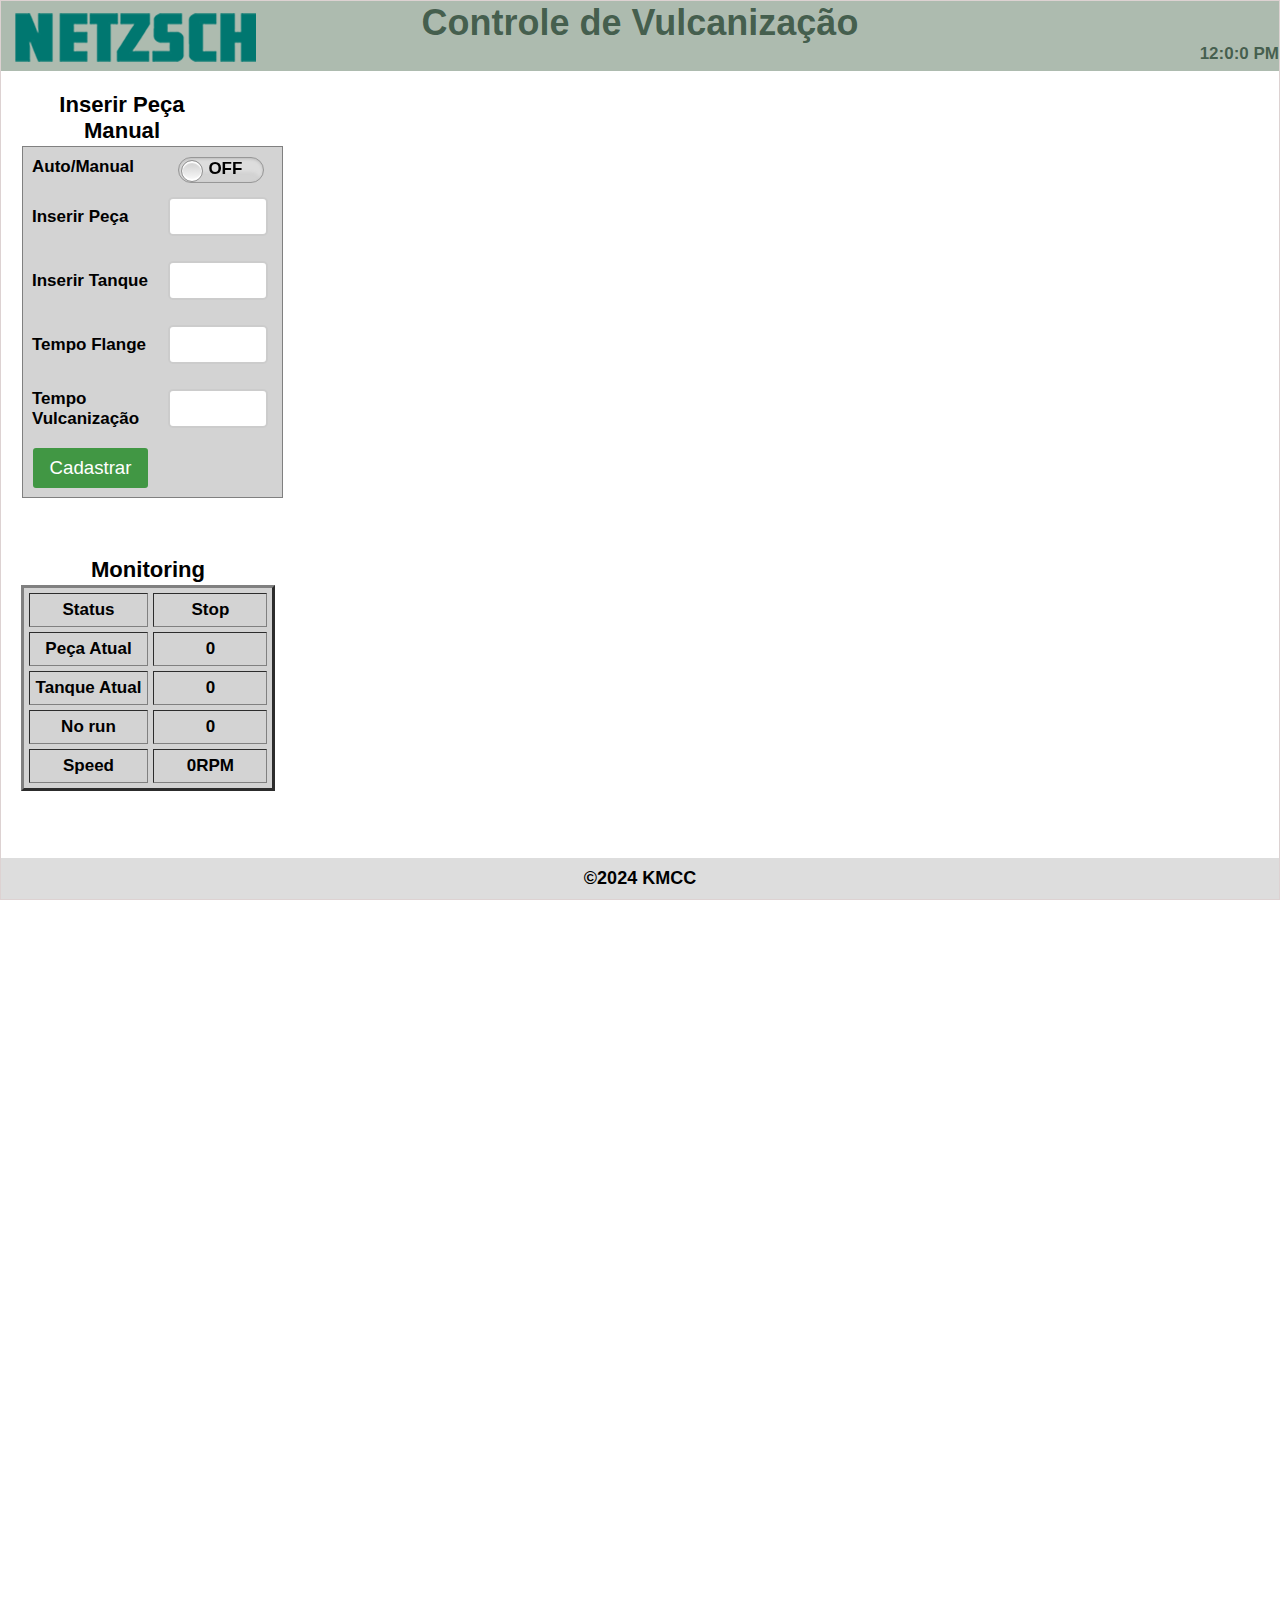
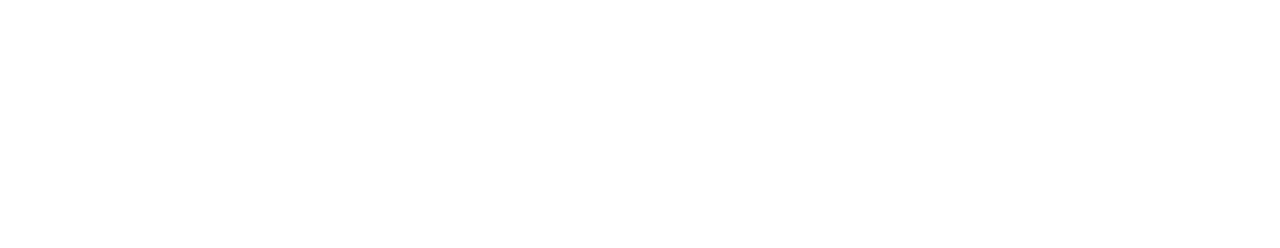
<file: index.html>
<!-- AWP_In_Variable Name='"DB_WEBSERVER".Auto_Man' -->
<!-- AWP_In_Variable Name='"IOMotor".Run_CMD' -->
<!-- AWP_In_Variable Name='"IOMotor".Power' -->
<!-- AWP_In_Variable Name='"DB_WEBSERVER".inserirpeca' -->
<!-- AWP_In_Variable Name='"DB_WEBSERVER".SPPeca' -->
<!-- AWP_In_Variable Name='"DB_WEBSERVER".SPTanque' -->
<!-- AWP_In_Variable Name='"DB_WEBSERVER".SPFlange' -->
<!-- AWP_In_Variable Name='"DB_WEBSERVER".SPVulc' -->
<!-- AWP_In_Variable Name='"DB_WEBSERVER".bCadastrarPeca' -->

<!DOCTYPE html>
<html>
<head>
	<meta charset="utf-8" />
	<title>KMCC</title>
    
	<script src="raphael-2.1.4.min.js"></script>
    <script src="justgage.js"></script>	
    <script src="jquery-3.2.1.min.js"></script>
	<link rel="stylesheet" href="mystyle.css"> 
    <link rel="stylesheet" href="switch.css" type="text/css" media="screen" />
    
</head>
<body>
    <div id="container">
        <div id="header">
            <div class="title1">Controle de Vulcanização</div>
			<img src="ndblogo.png" alt="Descrição da Imagem" id="pos_logo" />
            <!-- <div class="title2"></div> -->
			
			<div align="right" id="DateNow">12:0:0 PM</div>
        </div>	
		
        <div id="content">
			
			<div id="pos1">				
				<h3>Inserir Peça Manual</h3>
				<table frame="box" cellpadding="6px" cellspacing="3px" bgcolor="LightGray" align="center" >					
					<tr>
						<th align="left" style="text-align:justify" title="ON=Auto, OFF=Man">Auto/Manual 							
						</th>
						<th class="switch"><span class="thumb"> </span><input type="checkbox" id='"DB_WEBSERVER".Auto_Man'/>
						</th>
					</tr>						
					<tr>
						<th align="left" title="0 - 999">Inserir Peça 							
						</th>						
						<th>
							<input size="6" type="text"  min="0.0" max="100.0" style="text-align:center" id="SPPeca" class="input-field"> 								
						</th>				
					</tr>
					<tr>
						<th align="left" title="0 - 100">Inserir Tanque							
						</th>						
						<th>
							<input size="6" type="text"  min="0.0" max="100.0" style="text-align:center" id="SPTanque" class="input-field"> 								
						</th>				
					</tr>
					<tr>
						<th align="left" title="0 - 100">Tempo Flange							
						</th>						
						<th>
							<input size="6" type="text"  min="0.0" max="100.0" style="text-align:center" id="SPFlange" class="input-field"> 								
						</th>				
					</tr>
					<tr>
						<th align="left" title="0 - 100">Tempo Vulcanização							
						</th>						
						<th>
							<input size="6" type="text"  min="0.0" max="100.0" style="text-align:center" id="SPVulc" class="input-field"> 								
						</th>				
					</tr>
					<tr>											
						<th>
							<form id="myForm">
								<input type="hidden" name='"DB_WEBSERVER".bCadastrarPeca' id="hiddenField" value="0">
								<input type="submit" value="Cadastrar" class="button button-on">
							</form>													
						</th>				
					</tr>
					
						
									
				</table>
			</div>
            <div id="pos2">				
				<h3>Monitoring</h3>
				<table border="3px" cellpadding="6px" cellspacing="5px" bgcolor="LightGray" align="center">					
					<tr>
						<th>Status 							
						</th>
						<th style="width:100px" id="Status_Run">Stop							
						</th>	
					</tr>
					<tr>
						<th>Peça Atual					
						</th>
						<th id="peca1">0							
						</th>
					</tr>
					<tr>
						<th>Tanque Atual					
						</th>
						<th id="tanque1">0							
						</th>
					</tr>					
					<tr>
						<th>No run							
						</th>
						<th id="NoRun">0							
						</th>
					</tr>
					
					<tr>
						<th>Speed  							
						</th>
						<th id="Speed_PV">0RPM							
						</th>
						
					</tr>					
				</table>			
			</div>
			<div id="pos3">				
			</div>
			
			
			
        </div>		
		<div id="footer">&copy;2024 KMCC</div>
		</div>

	<script>
		(function() {
			var $$ = function(selector) {
				return Array.prototype.slice.call(document.querySelectorAll(selector));
			}
			//Funcao de clicar no botao cadastrar e nao recarregar a pagina	
			document.getElementById('myForm').addEventListener('submit', function(event) {
				event.preventDefault(); // Impede o envio padrão do formulário
		
				var hiddenField = document.getElementById('hiddenField');
				hiddenField.value = "1"; // Define o valor para 1 ao clicar no botão
		
				var formData = new FormData(this);
		
				fetch('IOServer.htm', {
					method: 'POST',
					body: formData
				})
				.then(response => response.text())
				.then(result => {
					console.log('Server response:', result);
					// Você pode adicionar código aqui para lidar com a resposta do servidor
				})
				.catch(error => {
					console.error('Error:', error);
				});
			});
			
			
			
			




			document.addEventListener("DOMContentLoaded", function() {
				var checkbox;
				$$(".switch").forEach(function(switchControl) {
					if (switchControl.className === ("switch on")) {
						switchControl.lastElementChild.checked = true;
					}
					switchControl.addEventListener("click", function toggleSwitch() {
						if (switchControl.className === "switch on") {
							switchControl.className = 'switch off';
						} else {
							switchControl.className = ("switch on");
						}
						checkbox = switchControl.lastElementChild;
		
						checkbox.checked = !checkbox.checked;
						//var url = "/" + window.location.pathname.substr(1);
						url="IOServer.htm";
						var ival = +checkbox.checked;
						var sdata = checkbox.id;
						//alert(ival);						
						sdata=escape(sdata)+'='+ival;
						//alert(sdata);
	
	    				$.post(url,sdata,function(result,status){});
						//alert(status);
					}, false);
				});
				
				
				
							
				

				document.getElementById('SPTanque').addEventListener('keypress', function(event1) {				
					if(event1.key=="Enter"){
						var val = document.getElementById('SPTanque').value;
						
                			
							url="IOServer.htm";
							name='"DB_WEBSERVER".SPTanque';
							//val=$('input[id=Power]').val();
							sdata=escape(name)+'='+val;
							//alert(sdata);
							$.post(url,sdata,function(result2){});
					
            			
					}
					return false;
				},false);
				
				document.getElementById('SPPeca').addEventListener('keypress', function(event1) {				
					if(event1.key=="Enter"){
						var val = document.getElementById('SPPeca').value;
						
                			
							url="IOServer.htm";
							name='"DB_WEBSERVER".SPPeca';
							//val=$('input[id=Power]').val();
							sdata=escape(name)+'='+val;
							//alert(sdata);
							$.post(url,sdata,function(result2){});					
            			
					}
					return false;
				},false);	

				document.getElementById('SPFlange').addEventListener('keypress', function(event1) {				
					if(event1.key=="Enter"){
						var val = document.getElementById('SPFlange').value;
						
                			
							url="IOServer.htm";
							name='"DB_WEBSERVER".SPFlange';
							//val=$('input[id=Power]').val();
							sdata=escape(name)+'='+val;
							//alert(sdata);
							$.post(url,sdata,function(result2){});					
            			
					}
					return false;
				},false);

				document.getElementById('SPVulc').addEventListener('keypress', function(event1) {				
					if(event1.key=="Enter"){
						var val = document.getElementById('SPVulc').value;
						
                			
							url="IOServer.htm";
							name='"DB_WEBSERVER".SPVulc';
							//val=$('input[id=Power]').val();
							sdata=escape(name)+'='+val;
							//alert(sdata);
							$.post(url,sdata,function(result2){});					
            			
					}
					return false;
				},false);
			
					
					
            	$.ajaxSetup({ cache: false });
        		setInterval(function() {
					url="IOServer.htm";
            		$.getJSON(url, function(result){
					$('#contador').text(result["contador"]);
					$('#peca1').text(result["peca1"]);
					$('#tanque1').text(result["tanque1"]);
                	$('#Speed_PV').text(result["Speed_PV"]+ " RPM");
					$('#NoRun').text(result["No_Run"]);
					
					
					//document.getElementById('Power').value = result["Power"];	
					
					
					
            							
					if(result["Status"]==0){
						$('#Status_Run').text("Stop");
						}
					else{
						$('#Status_Run').text("Running");
						}
					pos3.refresh(result["Speed_PV"].trim());
            		});
					var d = new Date();
					//var n = d.toLocaleDateString();
					var m = d.toLocaleTimeString();
					$('#DateNow').text(m);
        		},1000);
        	
			
				function customValue(val) {				
					if (val < 500) {
						return 'low';
					} else if (val <= 1200) {
						return 'normal';
					} else {					
						return 'high';
					}
				}				
			}, false);
		})()
	</script>
</body>
</html>
</file>
<file: mystyle.css>
body {
    margin: 0;
    display: flex;
    flex-direction: column;
    min-height: 100vh;
    overflow: hidden; /* Impede que a tela seja rolada */
}
.button {
    font-size: 14pt;
    width: 115px;
    height: 40px;
    margin: 0px;
    border: none;
    border-radius: 3px;
    color: white;
    cursor: pointer;
    transition: background-color 0.3s;
    
}
.button-on {
    background-color: #419744;
    margin-left: 1px;
}
.input-field{
    font-size: 16pt;
    width: 200px;
    padding: 5px;
    margin: 5px;
    border-radius: 5px;
    border: 2px solid #ccc;
    
}
#container {
    display: flex;
    flex-direction: column;
    flex: 1;
    border: 1px solid rgb(221, 210, 210);
}
#header {
    /* display: flex; */
    background-color: #93a596c2;
    height: 70px;
    color: rgba(8, 41, 21, 0.644);
    /* align-items: center; */
    justify-content: center;
}
#content {
    flex: 1;
    margin: 10px;
}
#footer {
    background-color: #ddd;
    font-size: 18px;
    text-align: center;
    padding: 10px;
    margin-top: -1000px; /* Ajuste a margem superior conforme necessário */
}
.title1 {
    font-size: 36px;
    font-weight: bold;
    text-align: center;
    padding-top: 1px;
}
.title2 {
    text-align: center;
    font-size: 25px;
    font-weight: bold;
    padding-top: 5px;
    padding-bottom: 15px;
}
#pos1{
    
    position: absolute;
    top: 80px;
    left: 22px;
    width: 200px;
    height: 60px;
    margin-top: 10px;
    
}
#pos2{
    position: absolute;
    top:550px;
    left: -2px; /* Ajuste conforme necessário */
    width: 300px; /* Ajuste conforme necessário */
    height: 250px; /* Ajuste conforme necessário */
    margin-top: 5px;
    
}
#pos3{
    position: absolute;
    top:150px;
    left: 1600px; /* Ajuste conforme necessário */
    width: 300px; /* Ajuste conforme necessário */
    height: 300px; /* Ajuste conforme necessário */
}

#pos4 { /* reference */
    position: absolute;
    top: 750px;
    width: 250px;
    height: 210px;
    clear: both;
}
#pos5 { 
    position: absolute;
    top: 820px;
    left: 5px;
    width: 250px;
    height: 210px;
    clear: both;
}

#pos6{
    position: absolute;
    top:130px;
    left: 500px; /* Ajuste conforme necessário */
    width: 900px; /* Ajuste conforme necessário */
    height: 250px; /* Ajuste conforme necessário */
    margin-top: 4px;
}

#pos7{
    position: absolute;
    top:115px;
    left: 15px; /* Ajuste conforme necessário */
    width: 1500px; /* Ajuste conforme necessário */
    height: 250px; /* Ajuste conforme necessário */
    margin-top: 4px;
}
h3 {
    display: block;
    font-size: 1.3em;
    margin: 0.1em 0;
    font-weight: bold;
    color: rgb(0, 0, 0);
    text-align: center;
}
input[type="text"] {
    width: 100px;
    box-sizing: border-box;
    -webkit-box-sizing: border-box;
    -moz-box-sizing: border-box;
}
label {
    font-family: Arial;
    font-weight: bold;
    display: inline-block;
    width: 40px;
    margin: 0px 5px 5px 0;
    text-align: right;
    padding: 5px;
    color: #a39797;
}
#pos_logo{
    position: absolute;
    top:11px;
    left: 15px; /* Ajuste conforme necessário */
    width: 241px; /* Ajuste conforme necessário */
    height: 49px; /* Ajuste conforme necessário */
    margin-top: 2px;
}
</file>
<file: switch.css>
html, body { margin: 0; padding: 0;
			font: bold 17px Helvetica, Arial, Sans-serif; }
		ul, li { list-style: none; 
			margin: 0; 
			padding: 0;
	 	}
		li {
			background-color: #fff;
			
			padding: 10px;
		}
		li:first-of-type { 
			/*border-top: solid 1px #ACACAC;*/ 
		}
		li:last-of-type {
			/*height: 20px;*/
		}
		.switch {
			float: right;
			margin-right: 12%;
			height: 20px;
			width: 80px;
			border: 1px solid #979797;
			border-radius: 20px;
			margin-top: 7px;
			box-shadow: inset 0 1px 3px #BABABA, inset 0 12px 3px 2px rgba(232, 232, 232, 0.5);
			cursor: pointer;
			overflow: hidden;
			padding: 2px;
		}
		.switch input[type=checkbox] {
			display: none;
		}
		.switch::before {
			content: "";
			display: block;
			height: 20px;
			width: 0px;
			position: absolute;
			border-radius: 20px;
			-webkit-box-shadow: inset 0 1px 2px #0063B7, inset 0 12px 3px 2px rgba(0, 127, 234, 0.5);
			box-shadow: inset 0 1px 2px #0063B7, inset 0 12px 3px 2px rgba(0, 127, 234, 0.5);
			background-color: #64B1F2;
		}
		.switch.on::before {
			width: 80px;
		}
		.switch > .thumb {
			display: block;
			width: 20px;
			height: 20px;
			position: relative;
			top: 0;
			z-index: 3;
			border: solid 1px #919191;
			border-radius: 20px;
			box-shadow: inset 0 2px 1px white, inset 0 -2px 1px white;
			background-color: #CECECE;
			background-image: -webkit-linear-gradient(#CECECE, #FBFBFB);
			background-image: -moz-linear-gradient(#CECECE, #FBFBFB);
			background-image: -o-linear-gradient(#CECECE, #FBFBFB);
			-o-transition: all 0.125s ease-in-out;
			-webkit-transition: all 0.125s ease-in-out;
			-moz-transition: all 0.125s ease-in-out;
			-o-transform: translateX(0px);
			-webkit-transform: translate3d(0,0,0);
			-moz-transform: translateX(0px);
		}
		.switch.on > .thumb {
			-webkit-transform: translate3d(59px,0,0);
			-o-transform: translateX(59px);
			-moz-transform: translateX(59px);
		}
		.switch:hover > .thumb {
			box-shadow: inset 0 2px 1px #fff, inset 0 -2px 1px #fff;
			background-image: none;
		}
		
		
		
		
		
		
		.switch > .thumb::before {
			content: "ON";
			display: block;
			position: absolute;
			left: -40px;
			top:-2px;
		}
		.switch > .thumb::after {
			content: "OFF";
			position: absolute;
			right: -40px;
			top:-2px;
		}
</file>
